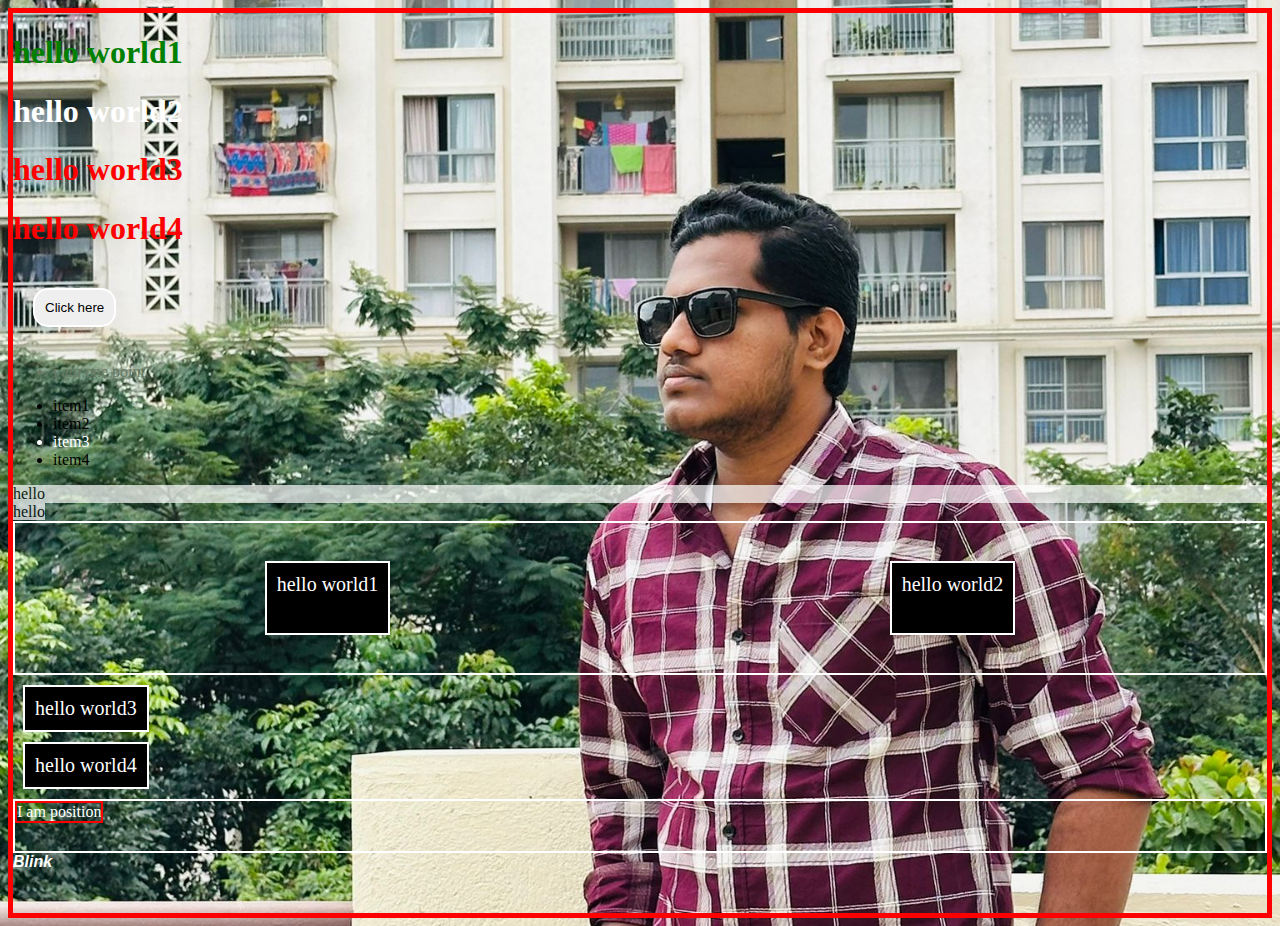
<file: index.html>
<!-- we can write css in two ways internal(inside html) and external
internal css are given more priority than external -->

<!DOCTYPE html>
<html lang="en">
<head>
    <meta charset="UTF-8">
    <meta name="viewport" content="width=device-width, initial-scale=1.0">
    <title>CSS</title>
    <link rel="stylesheet" href="style.css"/> 
</head>
<body>
    <h1 id="First">hello world1</h1>
    <h1 id="Second">hello world2</h1>
    <h1 class="my-color">hello world3</h1>
    <h1 class="my-color">hello world4</h1> 
    <!-- id will be given first priority than class in css even if class is latest -->
    <button>Click here</button>
    <!-- <div> 
        <p>This is my paragraph</p>             lorem50 gives 50 random words for paragragh
        <h1>This is my heading</h1>
    </div> -->
    <ul id="first-ul">
        <li class="first-li">i am one point</li>
    </ul>
    <!-- in list also we can use id and class to specify the design -->
     <!-- in  case of writing of 2 id's the priority will be given to latest(last) because the code will be read from bottom -->
      <!-- in case of more specificty it gives more prior for more specificty -->
    <ul>
        <li>item1</li>
        <li>item2</li>
        <li>item3</li>
        <li>item4</li>
    </ul>
    <div id="empty-div">hello</div><!-- div is block element that will occupy entire block of width --> 
        <span id="empty-span">hello</span> <!-- span is in line element which occupies neccesaray text --> <!-- these two differences u can see in website -->
    </div>
    <section class="my-section">
        <div id="third-div">hello world1</div>
       <div id="third-div">hello world2</div>
    </section>
     <div id="second-div">hello world3</div><!-- this is flex -->
    <div id="second-div">hello world4</div>

    <section class="my-position">
        <div id="my-position-div">I am position</div>
    </section>
     <a href="#" id="link">blink</a>
</body>
</html>
</file>
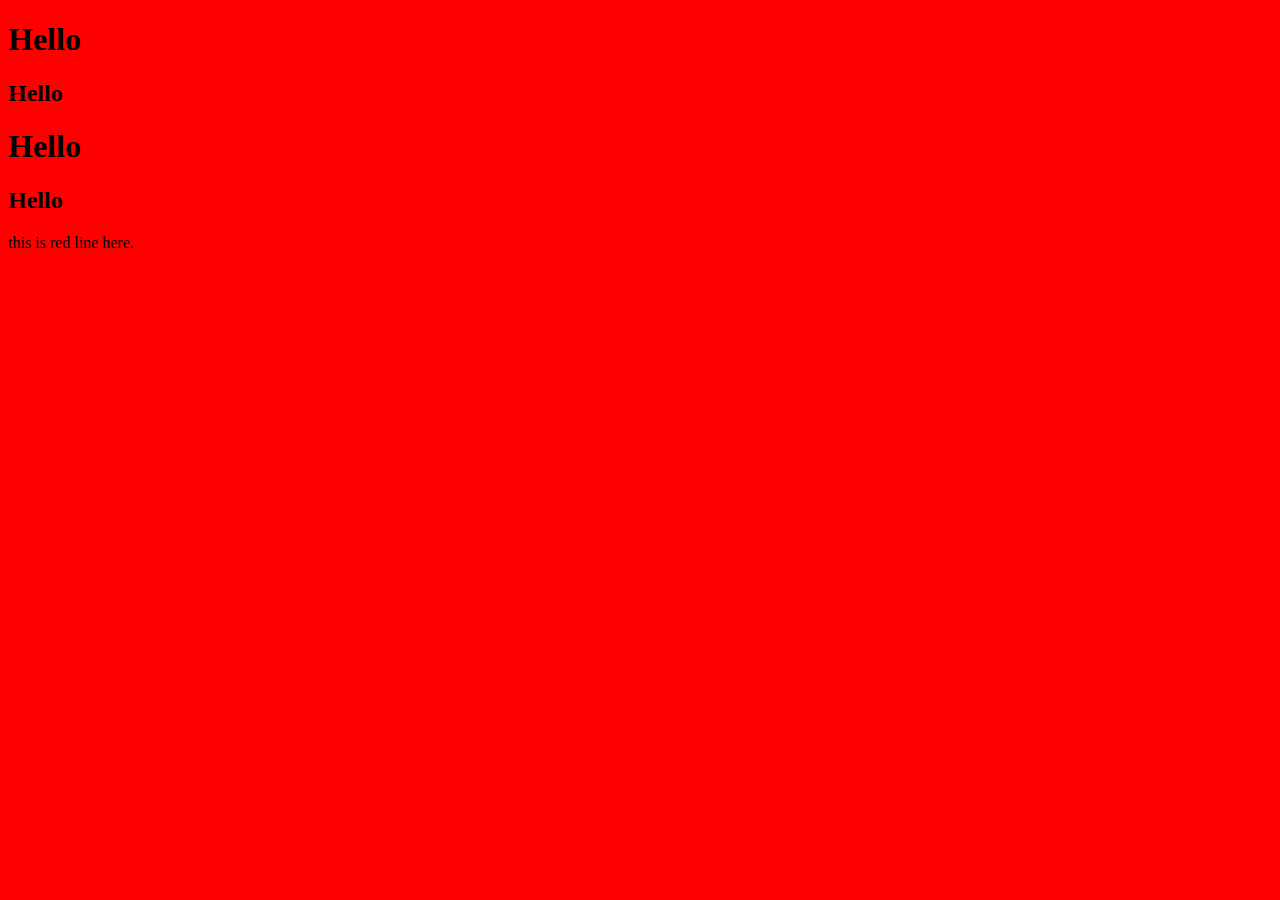
<file: new.html>
<!DOCTYPE html>
<html lang="en">
<head>
    <meta charset="UTF-8">
    <meta name="viewport" content="width=device-width, initial-scale=1.0">
    <title>Document</title>
    <link rel="stylesheet" href="style1.css">
</head>
<body>
    <div>
        <h1>Hello</h1>
        <h2>Hello</h2>

    </div>
    <div>
        <h1>Hello</h1>
        <h2>Hello</h2>
    </div>
    <p>this is red line here.</p>
    
</body>
</html>
</file>
<file: style.css>
body{
    background-image: url("/bg-image.jpg ");
    background-repeat: no-repeat;
    background-position: center;
    background-size: cover;
    border: 5px solid red ;
    height: 100vh;
    /* width: 100vw; */
}

h1{
    color: green;
}

#Second{
    color: white;
}

.my-color{
    color: red;
}
/* 
div{
    border: 5px solid white;
} */

li:only-child{
    color: white;
}

li:nth-child(3){
    color: white;
}

li:hover{
    color:red;
}

#first-ul >.first-li{
    color:rgb(106, 121, 101);
}

#empty-div{
    background-color: white;
    opacity: 70%;
}

#empty-span{
    background-color: white;
    height: 100px;
    opacity: 70%;
}


li{
    list-style-type: disc;
}

#link{
    color: white;
    font-family: 'Franklin Gothic Medium', 'Arial Narrow', Arial, sans-serif;
    font-style: italic;
    text-decoration: dashed;
    text-transform: capitalize;
    font-weight: 800;
}

#second-div{
    color: white;
    background-color: black;
    width: fit-content;
    font-size: 20px;
    border: white 2px solid;
    padding: 10px 10px; /* top-bottom,right-left */
    margin: 10px;

}

#third-div{
     color: white;
    background-color: black;
    /* width: fit-content; */
    font-size: 20px;
    border: white 2px solid;
    padding: 10px;
    text-align: center;
    /* flex: 0.3; */
    /* width: 100%; */
    height: 50px;
}

.my-section{
    display: flex;
    border: white 2px solid;
    height: 150px;
    /* flex-direction: column; */
    justify-content: space-around; /* gap: 20px; */
    align-items: center;   
}

.my-position{
    height: 50px;
    border: white 2px solid;
    
}

#my-position-div{
   color: white;
   border: red 2px solid;
   position: absolute; /* position fixed is interesting */ /* and also position sticky is also interesting */
}

button{
    color: black;
    padding: 10px;
    border: white 2px solid;
    border-radius: 15px;
    margin: 20px;
    cursor: pointer;
    transition: all 0.2s ease-in-out;
}

button:active{
    transform:scale(0.8) ;
}
</file>
<file: style1.css>
body{
    background-color: red;
}
</file>
